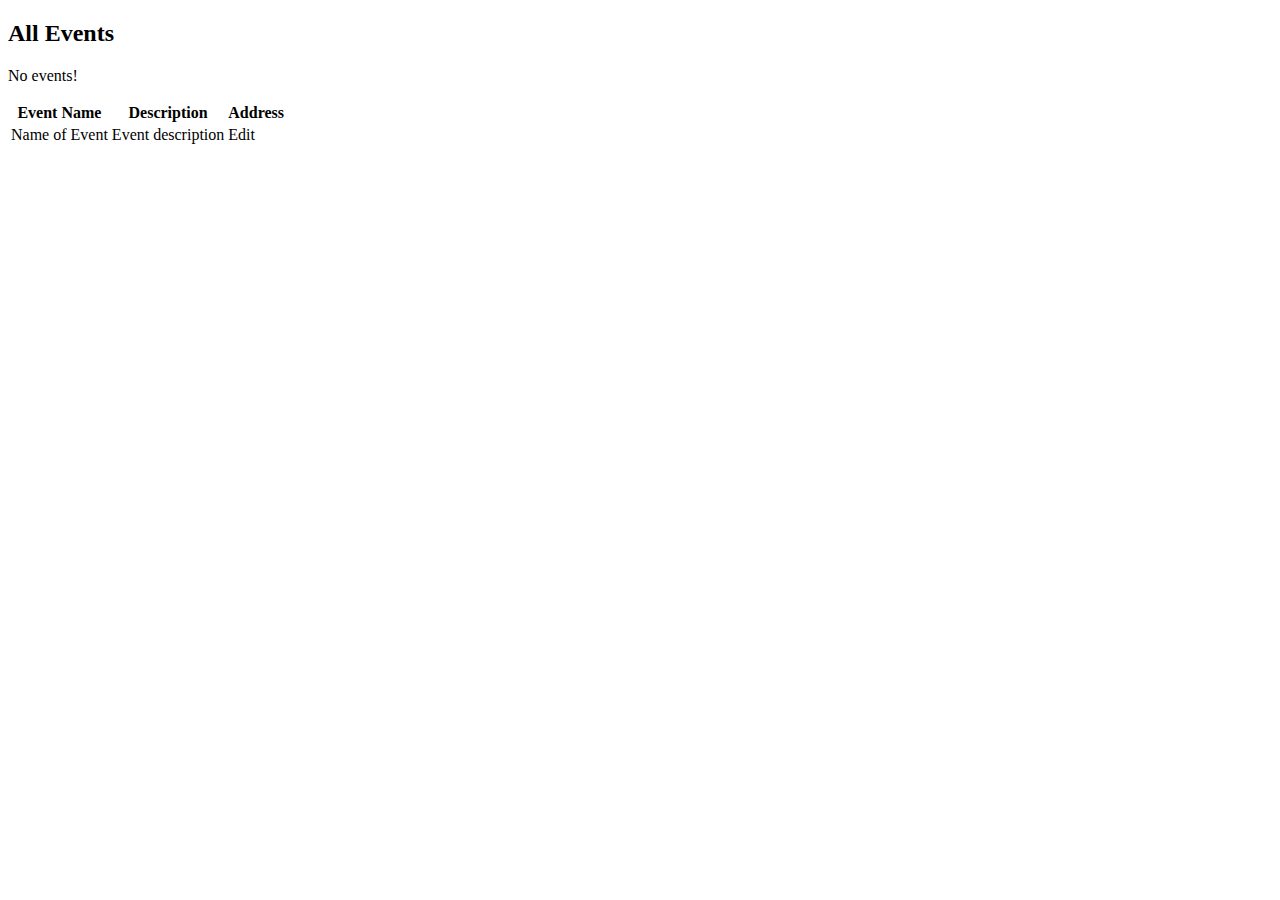
<file: src/main/resources/templates/events/index.html>
<!DOCTYPE html>
<html lang="en" xmlns:th="https://www.thymeleaf.org/">
<head th:replace="fragments :: head">
</head>
<body>
    <div class="nav-bar"><nav th:replace="fragments :: header"></nav>
    </div>

    <div class="content"><h2>All Events</h2>
        <p th:unless="${events} and ${events.size()}">No events!</p>

        <table>
            <th scope="col">Event Name</th>
            <th scope="col">Description</th>
            <th scope="col">Address</th>
            <th:block th:each="event : ${events}">
                <tr>
                    <td th:text="${event.name}">Name of Event</td>
                    <td th:text="${event.description}">Event description</td>
                    <td>
                        <a th:href="@{/events/edit/{id}(id=${event.id})}">Edit</a>
                    </td></td>
                </tr>
            </th:block>
        </table>
    </div>


</body>
</html>
</file>
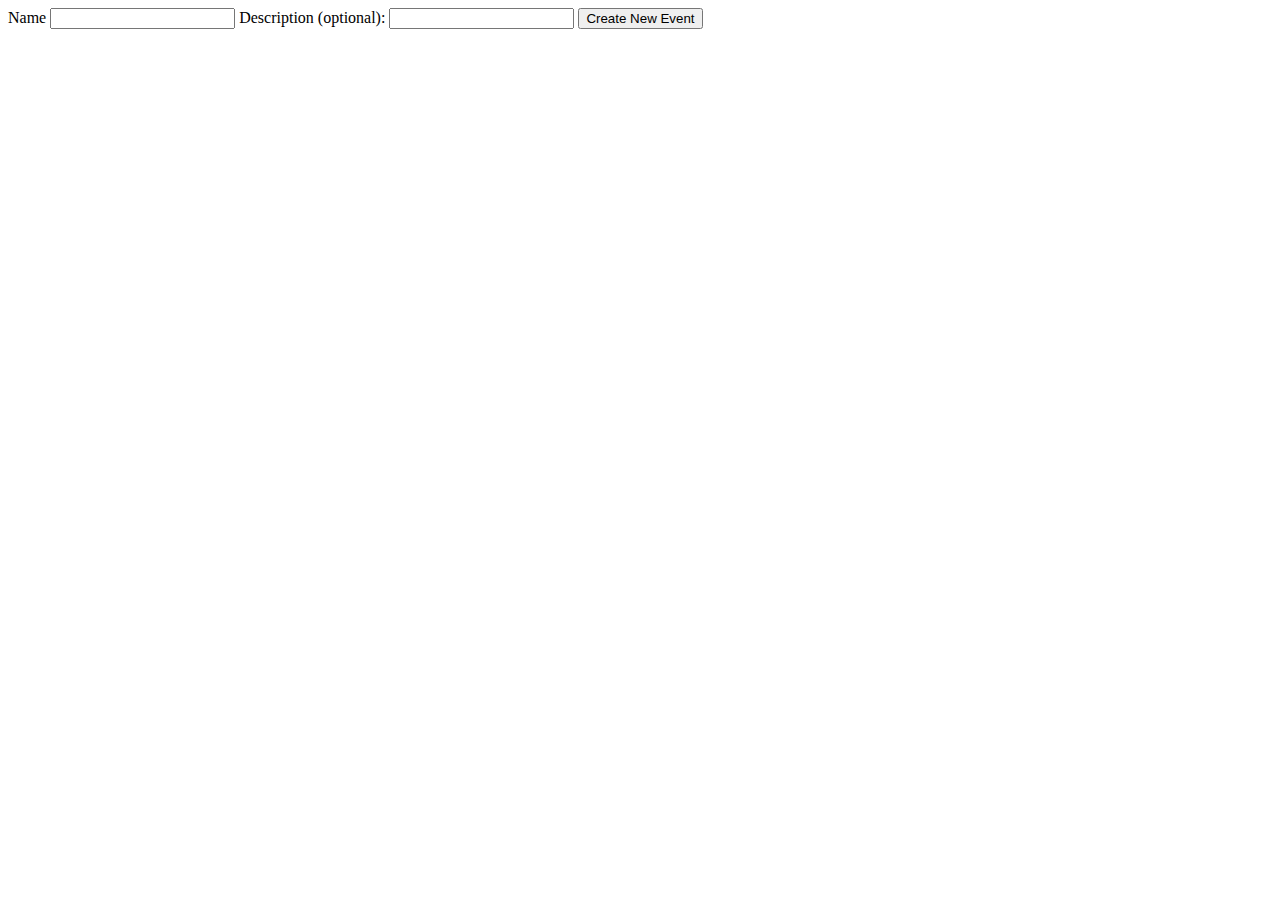
<file: src/main/resources/templates/events/create.html>
<!DOCTYPE html>
<html lang="en" xmlns:th="https://www.thymeleaf.org/">
<head th:replace="fragments :: head">
</head>

<body>
<nav th:replace="fragments :: header"></nav>
<div class="form-group">
    <form method="post" acttion="/events/create">
        <label>Name
            <input type="text" name="name" class="form-control">
        </label>
        <label>Description (optional):
            <input type="text" name="description" class="form-control">
        </label>
        <input type="submit" value="Create New Event">
    </form>
</div>

</body>
</html>
</file>
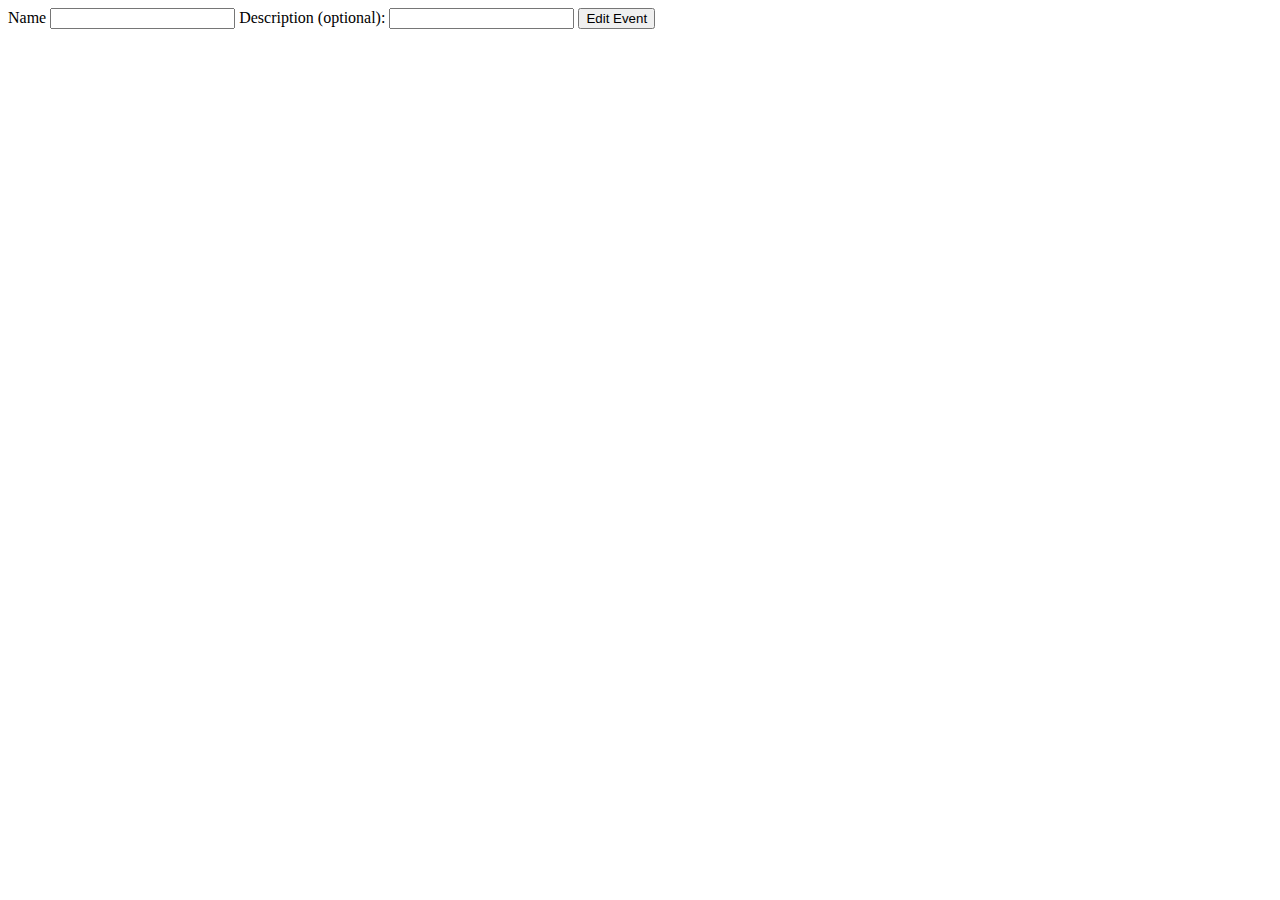
<file: src/main/resources/templates/events/edit.html>
<!DOCTYPE html>
<html lang="en" xmlns:th="https://www.thymeleaf.org/">
<head th:replace="fragments :: head">
</head>

<body>
<nav th:replace="fragments :: header"></nav>
<div class="form-group">
    <form method="post" th:action="@{/events/edit}"/>
        <input type="hidden" th:value="${event.id}" name="eventId"/>
        <label>Name
            <input type="text" th:value="${event.name}" name="name" class="form-control"/>
        </label>
        <label>Description (optional):
            <input type="text" th:value="${event.description}" name="description" class="form-control"/>
        </label>
        <input type="submit" value="Edit Event"/>
    </form>
</div>

</body>
</html>
</file>
